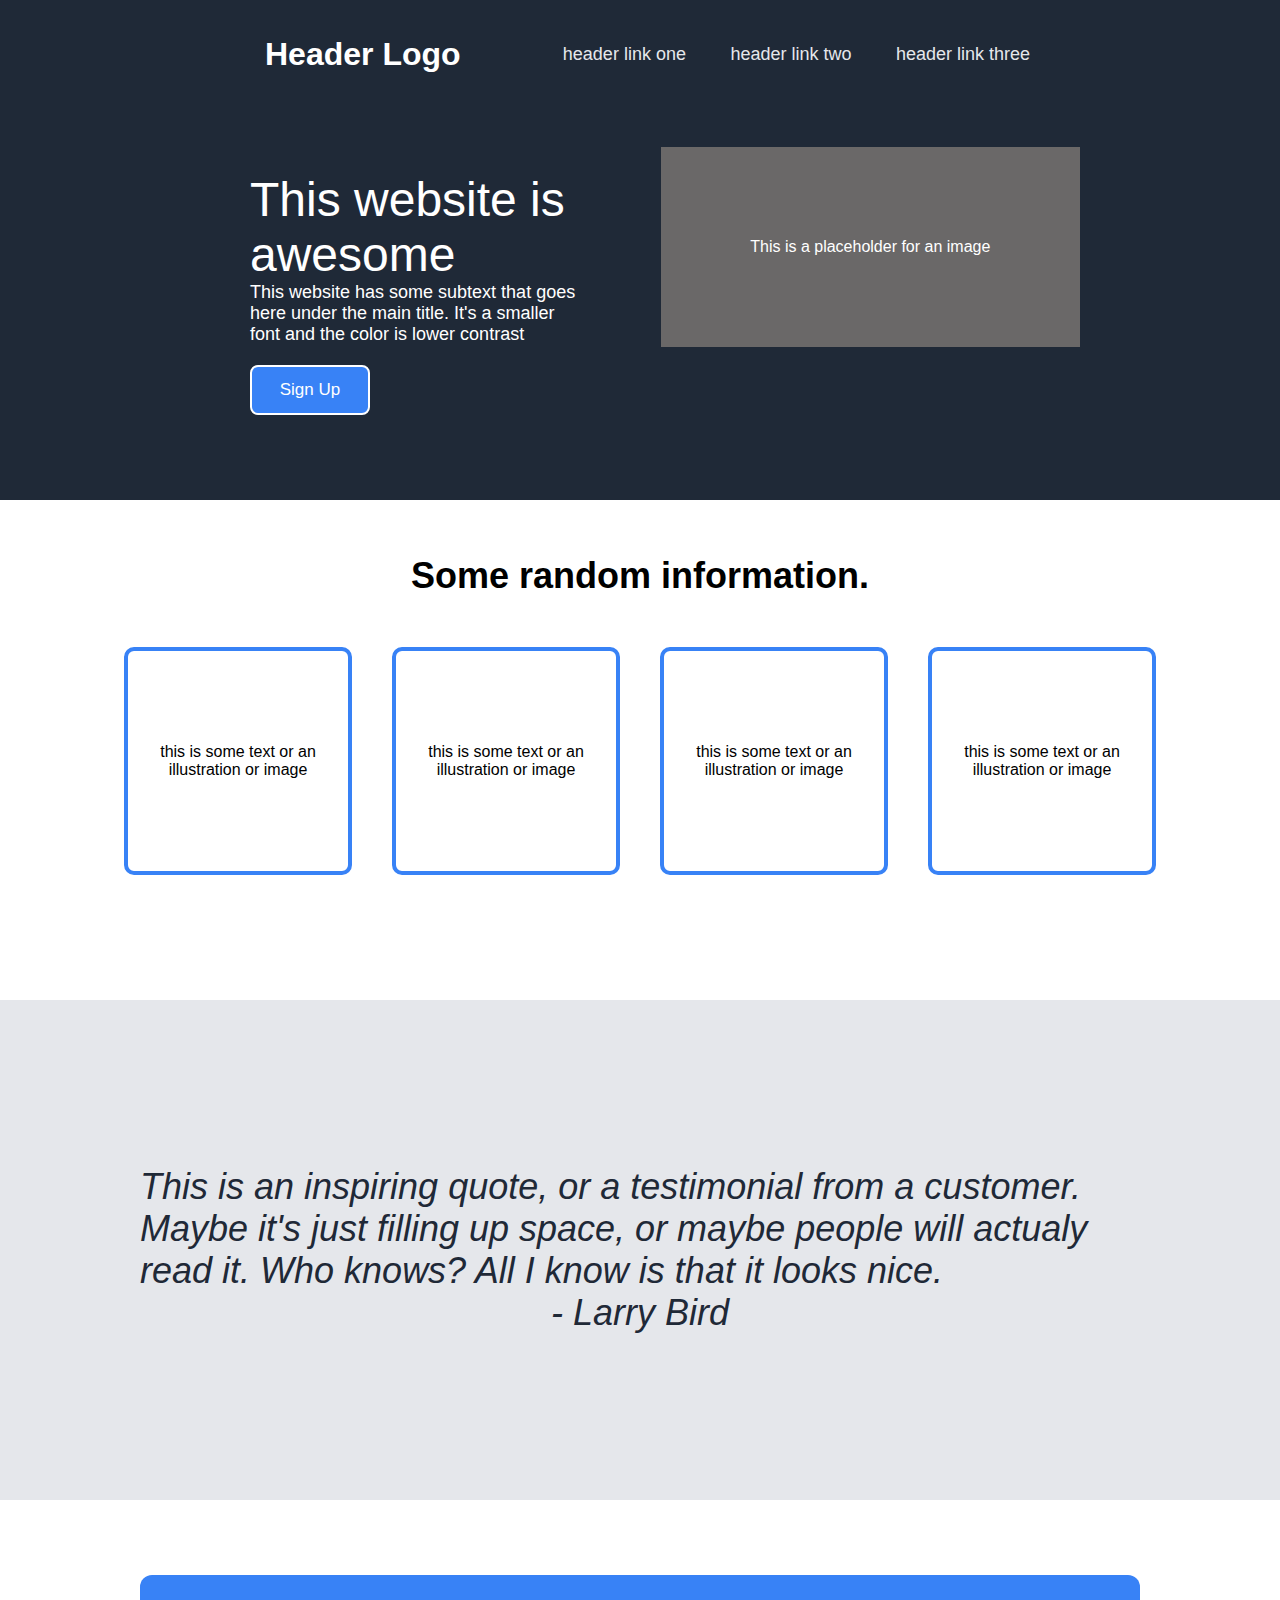
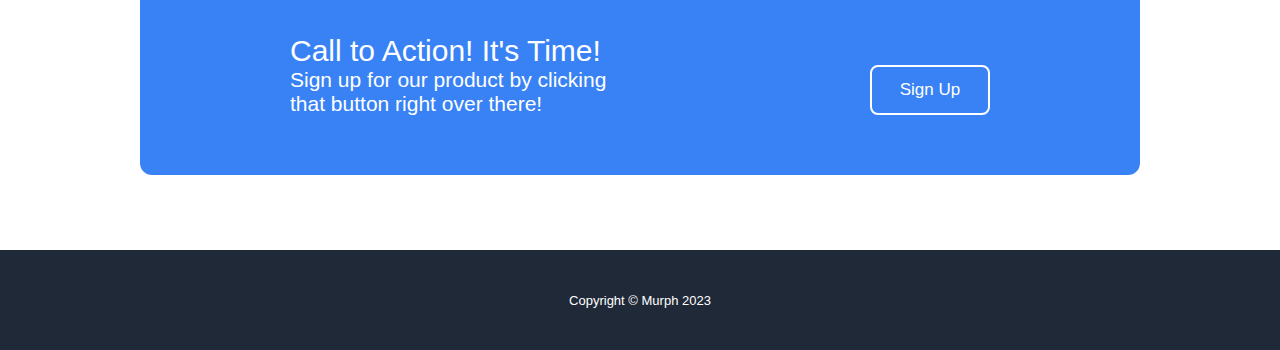
<file: index.html>
<!-- finished :) -->

<!DOCTYPE html>
<html lang="en">
<head>
    <meta charset="UTF-8">
    <meta http-equiv="X-UA-Compatible" content="IE=edge">
    <meta name="viewport" content="width=device-width, initial-scale=1.0">
    <title>Landing Page</title>
    <link rel="stylesheet" href="Style.css">
</head> 
    <body>

        <!--Header-->
        <div class="header">
            <div class="top-line">
                <div class="logo"> 
                    <h1>Header Logo</h1>
                </div>   
                <div class="header-links">
                    <ul><a href="#"> header link one</a></ul>
                    <ul><a href="#"> header link two</a></ul>
                    <ul><a href="#"> header link three</a></ul>
                </div>
            </div>
            <div class="mid-line">
                <div class="left-box">
                <p1 style="font-size: 48px; font: #F9FAF8">This website is awesome</p1>
                <p2 style="font-size: 18px; font: #b9babb">This website has some subtext that goes here under the main title. It's a smaller font and the color is lower contrast</p2>
                </div>
                <div class="image">This is a placeholder for an image</div>
                </div> 
                <button class="Sign-Up">Sign Up</button>
            </div>

        <!--Section 2-->
        <div class="sec-2">
            <div class="header-2">
                <h2 style="font-size: 36px; font: #1F2937">Some random information.</h2>
            </div>
            <div class="squares">
                <div class="card">this is some text or an illustration or image</div>
                <div class="card">this is some text or an illustration or image</div>
                <div class="card">this is some text or an illustration or image</div>
                <div class="card">this is some text or an illustration or image</div>
            </div>
        </div>

        <!--Section 3-->
        <div class="sec-3">
            <div class="quote-holder">
                <div class="quote">
                    <p1>This is an inspiring quote, or a testimonial from a customer. Maybe it's just filling up space, or maybe people will actualy read it. Who knows? All I know is that it looks nice.</p1>
                </div>
                
            <div class="attribution">
                <p2 style="font-size: 36px; font: #1F2937; font-style: bold">- Larry Bird</p2>
            </div> 
        </div>   
        </div>   

        <!--Section 4-->
        <div class="sec-4">
            <div class="box">
                <div class="left-box2">
                    <p1 style="font-size: 30px; font: #E5E7EB; font-style: bold;">Call to Action! It's Time!</p1>
                    <p2 style="font-size: 21px;">Sign up for our product by clicking that button right over there!</p2>
                </div>
                <div class="right-box2">
                    <button class="sign-up2">Sign Up</button>
                </div>
            </div>
        </div> 
        
        <!--Footer-->
        <div class="footer">
            <div class="foot.box">
                <div class="text">
                    <p1 style="font-size: 13px; font: #E5E7EB;">Copyright &copy; Murph 2023</p1>
                </div>
            </div>
        </div>
    </body>
</html>
</file>
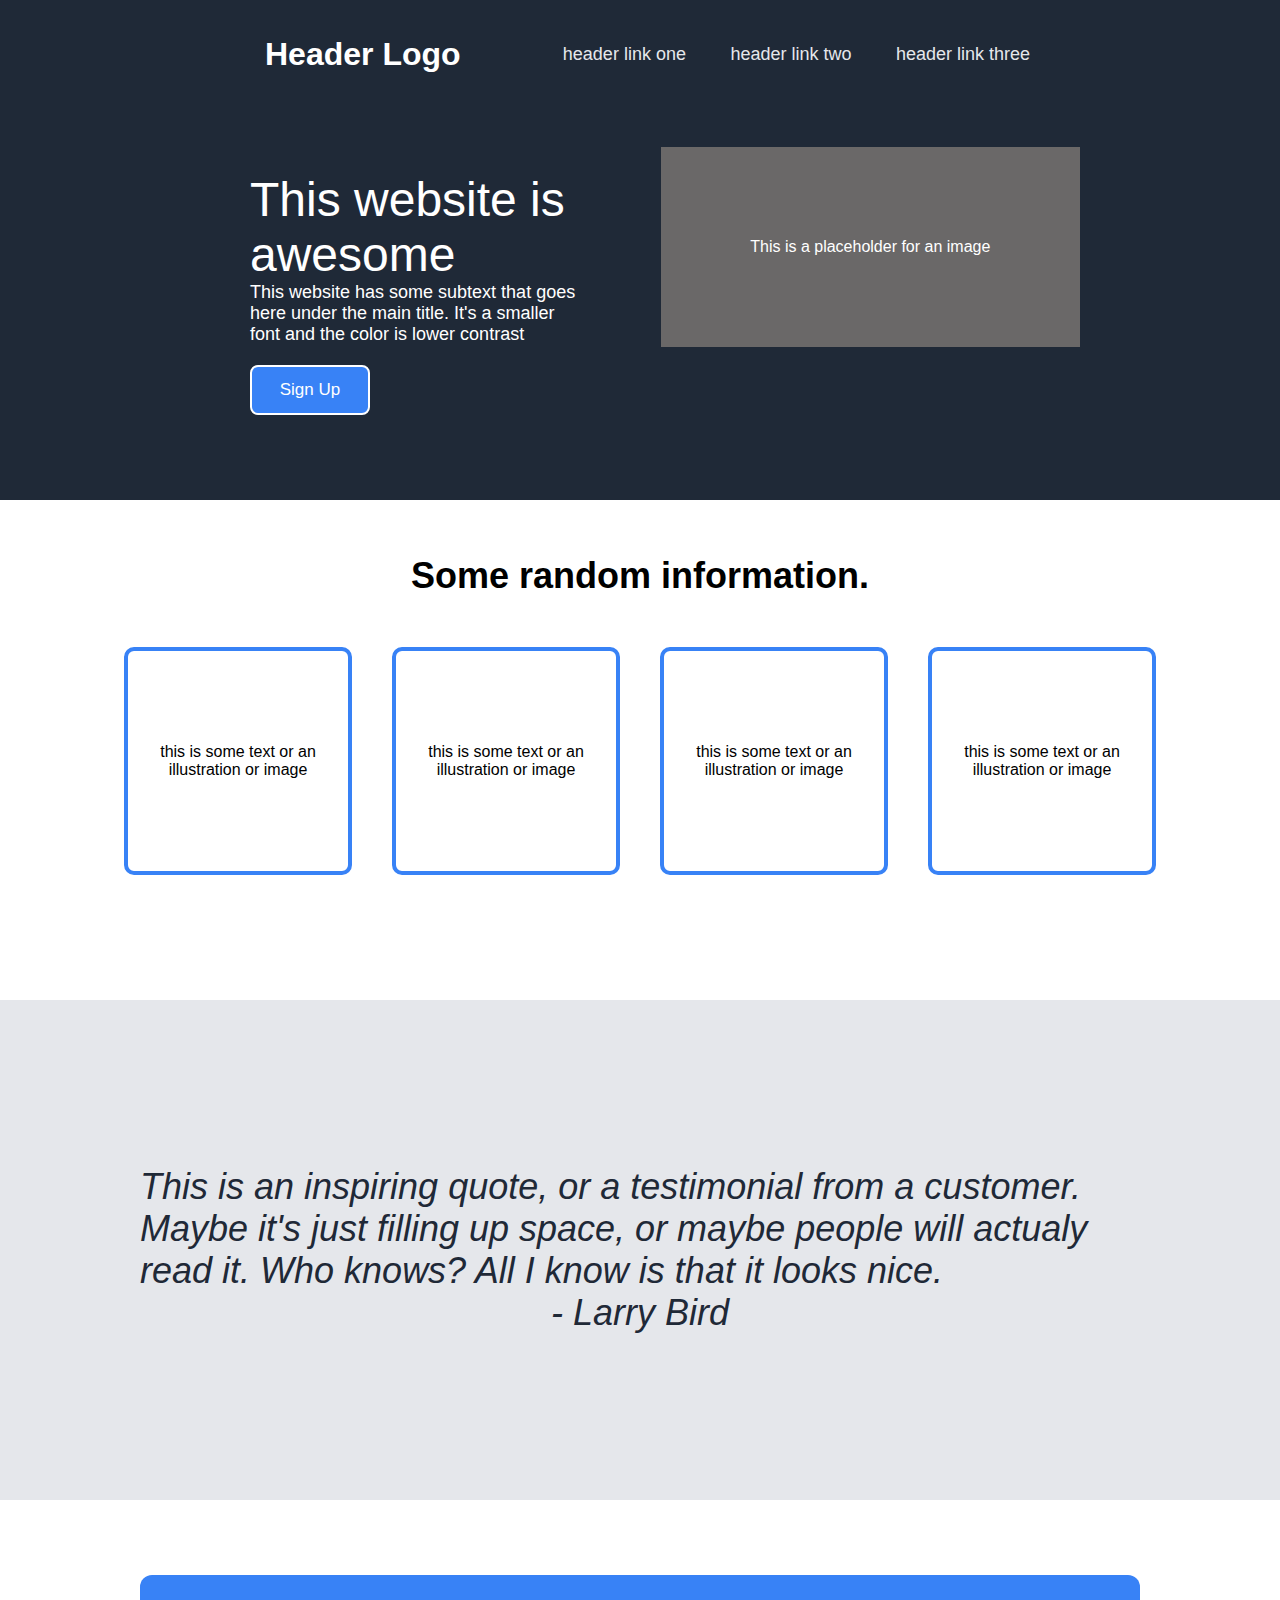
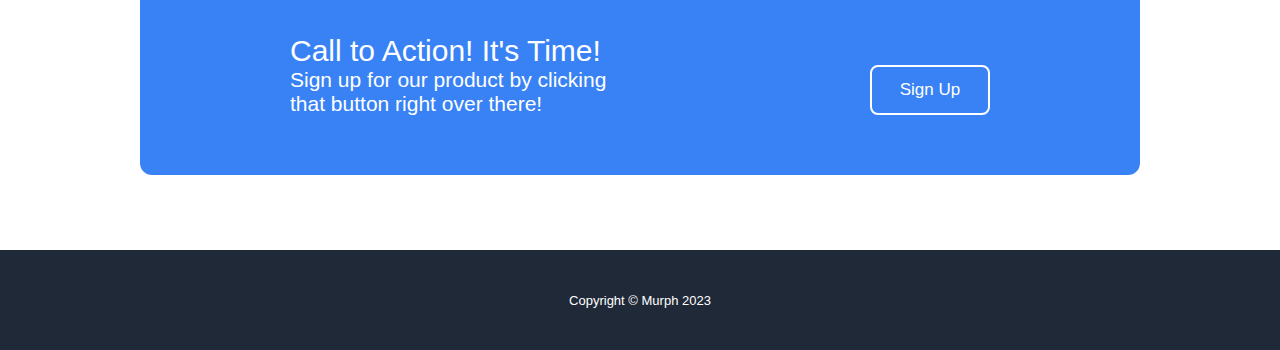
<file: Landing.html>
<!-- finished :) -->

<!DOCTYPE html>
<html lang="en">
<head>
    <meta charset="UTF-8">
    <meta http-equiv="X-UA-Compatible" content="IE=edge">
    <meta name="viewport" content="width=device-width, initial-scale=1.0">
    <title>Landing Page</title>
    <link rel="stylesheet" href="Style.css">
</head> 
    <body>

        <!--Header-->
        <div class="header">
            <div class="top-line">
                <div class="logo"> 
                    <h1>Header Logo</h1>
                </div>   
                <div class="header-links">
                    <ul><a href="#"> header link one</a></ul>
                    <ul><a href="#"> header link two</a></ul>
                    <ul><a href="#"> header link three</a></ul>
                </div>
            </div>
            <div class="mid-line">
                <div class="left-box">
                <p1 style="font-size: 48px; font: #F9FAF8">This website is awesome</p1>
                <p2 style="font-size: 18px; font: #b9babb">This website has some subtext that goes here under the main title. It's a smaller font and the color is lower contrast</p2>
                </div>
                <div class="image">This is a placeholder for an image</div>
                </div> 
                <button class="Sign-Up">Sign Up</button>
            </div>

        <!--Section 2-->
        <div class="sec-2">
            <div class="header-2">
                <h2 style="font-size: 36px; font: #1F2937">Some random information.</h2>
            </div>
            <div class="squares">
                <div class="card">this is some text or an illustration or image</div>
                <div class="card">this is some text or an illustration or image</div>
                <div class="card">this is some text or an illustration or image</div>
                <div class="card">this is some text or an illustration or image</div>
            </div>
        </div>

        <!--Section 3-->
        <div class="sec-3">
            <div class="quote-holder">
                <div class="quote">
                    <p1>This is an inspiring quote, or a testimonial from a customer. Maybe it's just filling up space, or maybe people will actualy read it. Who knows? All I know is that it looks nice.</p1>
                </div>
                
            <div class="attribution">
                <p2 style="font-size: 36px; font: #1F2937; font-style: bold">- Larry Bird</p2>
            </div> 
        </div>   
        </div>   

        <!--Section 4-->
        <div class="sec-4">
            <div class="box">
                <div class="left-box2">
                    <p1 style="font-size: 30px; font: #E5E7EB; font-style: bold;">Call to Action! It's Time!</p1>
                    <p2 style="font-size: 21px;">Sign up for our product by clicking that button right over there!</p2>
                </div>
                <div class="right-box2">
                    <button class="sign-up2">Sign Up</button>
                </div>
            </div>
        </div> 
        
        <!--Footer-->
        <div class="footer">
            <div class="foot.box">
                <div class="text">
                    <p1 style="font-size: 13px; font: #E5E7EB;">Copyright &copy; Murph 2023</p1>
                </div>
            </div>
        </div>
    </body>
</html>
</file>
<file: Style.css>
body {
    display: flex;
    align-items: center;
    justify-content: center;
    flex-direction: column;
    margin: 0px;
    height: 100%;
    font-family: 'Gill Sans', 'Gill Sans MT', Calibri, 'Trebuchet MS', sans-serif;
}

.header {
    display: flex;
    color: white;
    background-color: #1F2937;
    height: 500px;
    flex-direction: column;
    width: 100%
}

.top-line {
    display: flex;
    justify-content: space-between;
    align-items: center;
}

.mid-line {
    display: flex;
    justify-content: space-between;
    align-items: center;
    height: 225px;
}

.logo {
    display: flex;
    align-items: flex-start;
    justify-content: flex-start;
    padding: 15px;
    margin-left: 250px;
}

ul {
    display: inline-block;
    font-size: 18px;
    color: white;
    text-decoration: none;
}

.header-links {
    margin-right: 250px;
}

a {
    text-decoration: none;
    color: #E5E7EB;
}

.left-box {
    display: flex;
    height: 100px;
    width: 400px;
    margin-left: 250px;
    flex-direction: column;
}

.image {
    display: flex;
    justify-content: center;
    align-items: center;
    margin-right: 200px;
    background-color: rgb(106, 104, 104);
    width: 500px;
    height: 200px;
    margin-top: 50px;
    margin-left: 75px;
}

button {
    display: flex;
    color: white;
    background-color: #3882F6;
    justify-content: center;
    align-items: center;
    height: 40px;
    width: 100px;
    margin-left: 250px;
    border-color: 1px solid royalblue;
    border-radius: 8px;
    margin-top: 40px;
}

/* Section 2 */

.sec-2 {
    display: flex;
    flex-direction: column;
    height: 500px;
}

.header-2 {
    display: flex;
    align-items: flex-start;
    justify-content: center;
    margin-top: 25px;
}

.squares {
    display: flex;
    flex-direction: row;
}

.card {
    display: flex;
    border: 4px solid #3882F6;
    border-radius: 10px;
    padding: 10px;
    margin: 10px;
    height: 200px;
    width: 200px;
    margin: 20px;
    justify-content: center;
    align-items: center;
    text-align: center;
}

/* Section 3 */

.sec-3 {
    display: flex;
    flex-direction: column;
    height: 500px;
    color: #1F2937;
    font-size: 36px;
    font-style: italic;
    font-weight: light;
    background-color: #E5E7EB;
    justify-content: center;
    align-items: center;
    width: 100%;
}

.quote {
    display: flex;
    justify-content: flex-end;
    align-items: flex-end;
}

.quote-holder {
    display: flex;
    justify-content: center;
    align-items: center;
    flex-direction: column;
    width: 1000px;
    height: 250px;
}

.attribution {
    display: flex;
    justify-content: flex-end;
}

/* Section 4 */
.sec-4 {
    display: flex;
    justify-content: center;
    align-items: center;
    height: 350px;
    width: 100%;
}

.box {
    display: flex;
    width: 1000px;
    height: 200px;
    justify-content: center;
    align-items: center;
    background-color: #3882F6;
    color: white;
    justify-content: space-between;
    border-radius: 12px;
}

.left-box2 {
    display: flex;
    justify-content: center;
    align-items: flex-start;
    height: 100%;
    width: 400px;
    flex-direction: column;
    margin-left: 150px;
}

.right-box2 {
    display: flex;
    justify-content: flex-end;
    align-items: center;
    margin-right: 150px;
    flex: 1;
}

button {
    display: flex;
    color: white;
    background-color: #3882F6;
    justify-content: center;
    align-items: center;
    height: 50px;
    width: 120px;
    border-radius: 8px;
    margin-top: 30px;
    border-style: double;
    border-color: white;
    font-size: 17px;
}

/* footer */

.footer {
    display: flex;
    justify-content: center;
    align-items: center;
    height: 100px;
    width: 100%;
    background-color: #1F2937;
    color: white;
}
</file>
